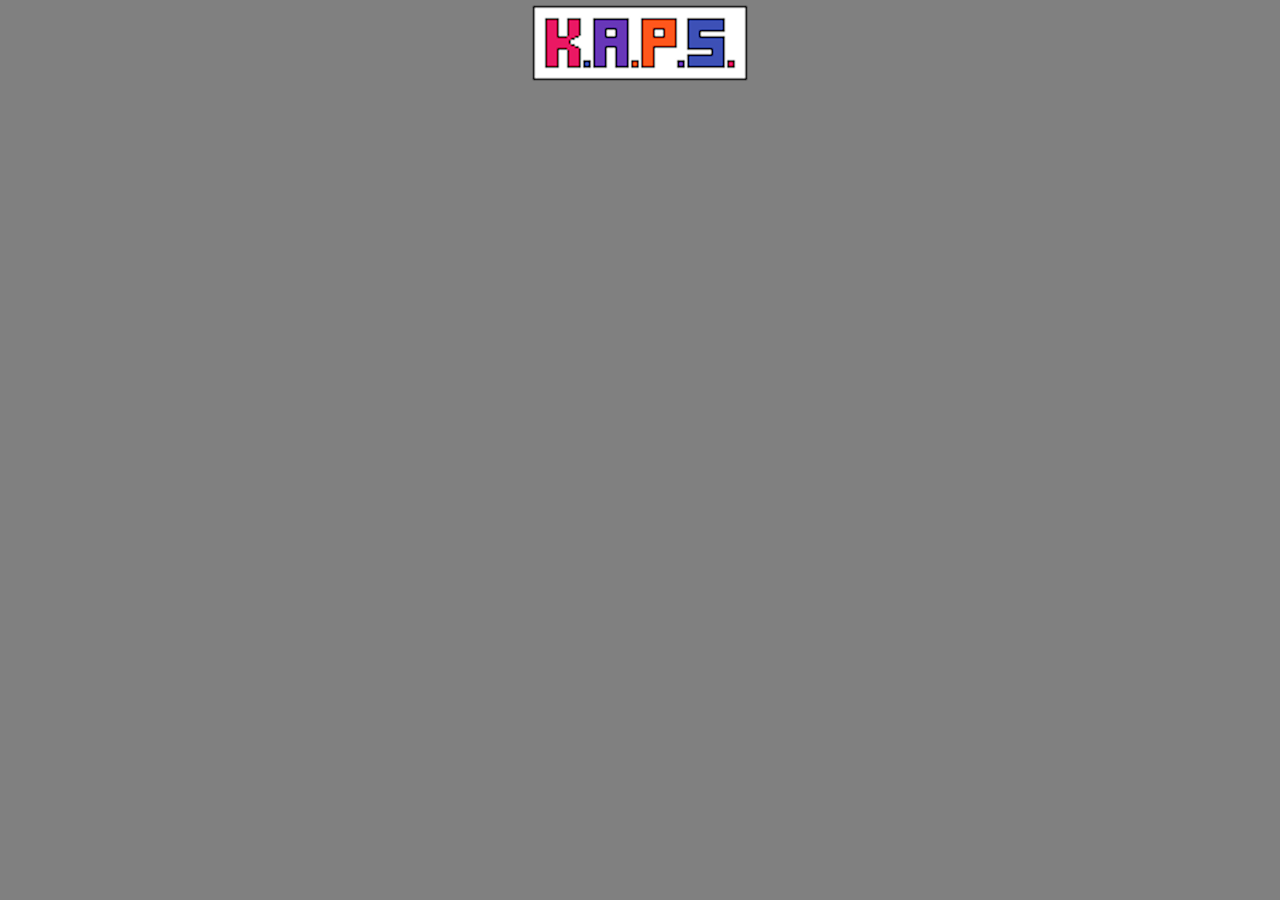
<file: index.html>
<!DOCTYPE html>
  <html>
  <head>
  	<meta charset="utf-8" />
  	<meta name="viewport" content="width=device-width, initial-scale=1,
  	maximum-scale=1, minimum-scale=1, user-scalable=no" />
	<title>K.A.P.S</title>
	<script type="text/javascript" src="js/phaser.js"></script>
  	<style>
  		body{
  			padding: 0px;
  			margin: 0px;
  			background: gray;;
  		}
  	</style>
  </head>

<body>
<!-- include main game file -->
<center>
  <img src="kaps.png" alt="K.A.P.S">
</center>
<script type="js/main.js"></script>
</body>
</file>
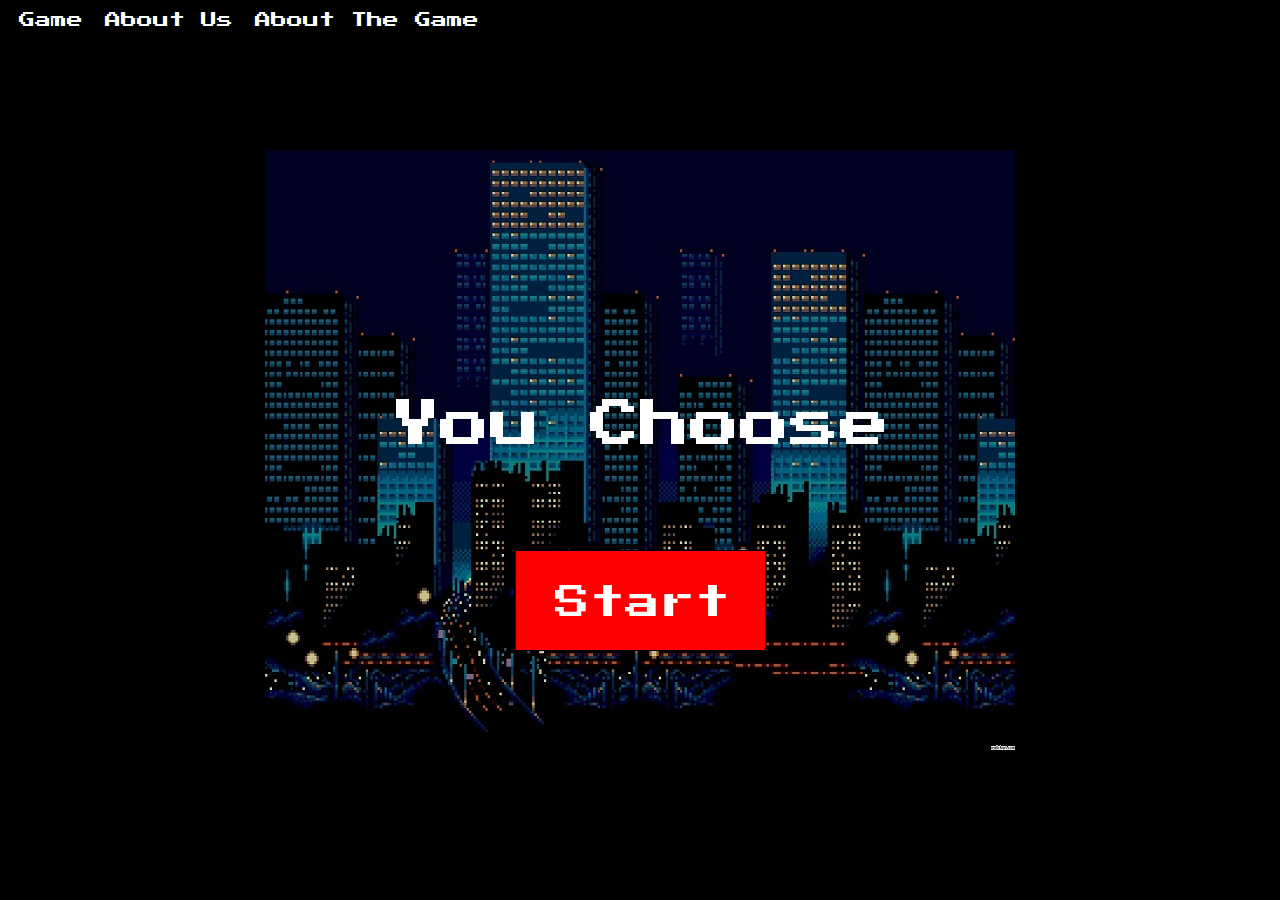
<file: base.html>
<!DOCTYPE html>
<html>
<head>
	<title>You Choose!</title>
	<script type= "text/javascript" src="js/processing.min.js"></script>
	<link rel="shortcut icon" type="image/x-icon" href= "kaps.ico"/>
	<link rel ="stylesheet" type = " text/css" href = "styler.css"/>
	<!-- Calling font style -->
	<link href='https://fonts.googleapis.com/css?family=Press Start 2P' rel='stylesheet'>

</head>
<style>
ul {
    list-style-type: none;
    margin: 0;
    padding: 0;
    overflow: hidden;
    background-color: #000000;
}
li {
    float: left;
}
li a {
    display: block;
    color: white;
    text-align: center;
    padding: 4px 11px;
    text-decoration: none;
}
li a:hover:not(.active) {
    background-color: #000000;
}
.active {
    background-color: #a5a5a5;
}
canvas {
	/*Centering canvas*/
	position: absolute;
    top:0;
    bottom: 0;
    left: 0;
    right: 0;
    margin:auto;
}
</style>
<link rel ="stylesheet" type = " text/css" href = "styler.css"/>
  <ul>
  <li><a href="base.html">Game</a></li>
  <li><a href="about.html">About Us</a></li>
  <li><a href="sketch.html">About The Game</a></li>
</ul>
<body>
	<script type="text/processing" data-processing-target = "targetcanvas">
	int fontsize =50;
	int counter = 0;
	var x = 0;
	boolean rectOver = false;
	PImage img;
	/*@pjs preload = "main.jpg"*/
	PImage img0;
	/*@pjs preload = "classroom0.jpg"*/
	PImage img1;
	/*@pjs preload = "clothingStore.jpg"*/
	PImage babeDan;
	/*@pjs preload = "danno.png"*/
	PImage teresa;
	/*@pjs preload = "teresa2.png"*/
	PImages jeremy;
	/*@pjs preload = "jeremy.png"*/
	PImages danflip;
	/*@pjs preload = "danno2.png"*/
	PImages[] backgroundImgs, characters;
	void textBox(){
			fill(0);
			rect(75,450,600,100);
		}
	void textLook(){
		textSize(17);
		fill(255);
	}
	Scene state;
class Scene{
		//instantiates variables 
		int num;
		//constructor takes in sceneNum argument 
		Scene(sceneNum){
			num = sceneNum;
			//adds images to backgroundImgs list and characters list 
			
		}
		

		
		void display(){
			//displays the background image based on the scene number and place in array
			background(backgroundImgs[num-1]);
			//conditionals for characters because this part requires a little logic, but not too much  
			//if(num == 0){
				// fill(0);
				// rect(75, 130, 600, 400);
				// textSize(36);
				// fill(255);
				// text("How To Play", 190, 240);

				// String s = "In order to play the game and have a great time, please follow these instructions.\n\nPress the left arrow key, then the right. Continue alternating b/w the keys to continue the game.\n\n"
				// textSize(23);
				// text(s, 100, 300, 600, 400);
			//}
			if(num == 1){
				image(characters[0], 240, 10);
				image(characters[1], 0, 90);
					textBox();
					textLook();
					text("Teresa\nLook at this dress! It's\nso cute with its little bow in\nthe middle...", 100, 480);
				
			}
			
			
		}
		void update(){
			num++;
		}
}
		//loads images
		backgroundImgs = new PImage[2];
		characters = new PImage[4];	
	void setup(){

		backgroundImgs[0] = loadImage("clothingStore.jpg");
		backgroundImgs[1] = loadImage("classroom0.jpg");
		
		characters[0] = loadImage("danno.png");
		characters[1] = loadImage("teresa2.png");
		characters[2] = loadImage("jeremy.png");
		characters[3] = loadImage("danno2.png");
		// backgroundImgs.add(loadImage("main.jpg"));
		//backgroundImgs.add(loadImage("classroom0.jpg"));
		// backgroundImgs.add(loadImage("clothingStore.jpg"));
		// characters.add(loadImage("teresa2.png"));
		// characters.add(loadImage("danno.png"));
		img = loadImage("main.jpg");
		img1 = loadImage("classroom0.jpg");
		// img1 = loadImage("clothingStore.jpg");
		// babeDan = loadImage("danno.png");
		// teresa = loadImage("teresa2.png");
		//creates Scene object
		state = new Scene(0);
		// creates canvas
		size(750,600);
		background(img);
		textFont(createFont("Press Start 2P",fontsize));
	}		
	void draw(){
		// draws images and text
		update(mouseX, mouseY);
		text("You Choose", 125,300);
		//hover over button changes the color
		if (rectOver){
			fill(200,0,0);
		}else{
			fill(255,0,0);
		}
		rect(250,400, 250, 100);
		//start text
		textSize(35);
		fill(255);
		text("Start",290,470);

		// if(counter == 12){
		// 	state.display();
		// }
	}
	// when the mouse hovers, fades button
	void update(int x, int y){
		if(overRect(250,400,250,100)){
			rectOver = true;
		} else{
			rectOver = false;
		}
	}
	//only for start button
	void mouseClicked(){
		noLoop();
		state.update();
		if (rectOver){
			background(img);
				fill(0);
				rect(85, 10, 600, 750);
				textSize(36);
				fill(255);
				text("How To Play", 180, 60);

				String s = "PLEASE READ:\n\n1.When story starts, press the left arrow key, then the right arrow key.\n\n2.Alternate b/w the arrow keys to move forward in the story.\n\n3.If there is instructions in the dialgue box, follow them to continue with the story.\n\nSwitch b/w the left and right arrow key to continue dialogue, unless told otherwise.\n\nTo enter game press space, and follow the instructions after."
				textSize(19);
				text(s, 100, 80, 600, 400);

		}
	}
	//mouse function to hover and fade button
	boolean overRect(int x, int y, int width, int height){
		if (mouseX >= x && mouseX <= x+width && mouseY >= y && mouseY <= y+height){
			return true;
		}else{
			return false;
		}
	}
	//changes frames afterwards
	void keyPressed(){
		noLoop();
		if (key == ' ' && counter == 0){
			state.display();
		}
		if(keyCode == LEFT && counter == 0){
			textBox();
			textLook();
			text("Teresa\nDon't you think so, Daniela?", 100,480);
			counter+=1;

		}
		if(counter == 1 && keyCode == RIGHT){
				textBox();
				textLook();
				text("Danny",550,480);
				text("I guess...but why do I have to\nwear a dress?", 100,500);
				counter+=1;
			
		}
		if(counter==2 && keyCode == LEFT){
		 	textBox();
		 	textLook();
		 	text("Danny", 550,480);
		 	text("Mario and Adrian don't have to\nwear them at all.",100,500)
		 	counter++;
		}
		if(counter==3 && keyCode == RIGHT){
			textBox();
			textLook();
			text("Teresa\nHoney, your cousins are boys.\nThey aren't suppose to wear\ndresses cause they are for girls.", 100,480);
			counter+=1;
		}
		if(counter==4 && keyCode == LEFT){
		 	textBox();
		 	textLook();
		 	text("Danny", 550,480);
		 	text("Then I want to be a boy.",100,500)
		 	counter++;
		}
		if(counter == 5 && keyCode == RIGHT){
			textBox();
			textLook();
			text("Teresa\n*AWKWARD LAUGH*",100,480)
			counter++;
		}
		if(counter == 6 && keyCode == LEFT){
			textBox();
			textLook();
			text("Teresa\nDanny, you silly girl. You can't\nbe a boy.",100,480);
			counter++;
		}
		if(counter == 7 && keyCode == RIGHT){
			textBox();
			textLook();
			text("Danny", 550,480);
		 	text("But why not?",100,500)
		 	counter++;
		}
		if(counter == 8 && keyCode == LEFT){
			textBox();
			textLook();
			text("Teresa\nBecause you were born as a girl,\nnot a boy.",100,480)
			counter++;
		}
		if(counter == 9 && keyCode == RIGHT){
			textBox();
			textLook();
			text("Danny", 550,480);
			text("Ok, but why can't I be a boy?\nCan I be a boy and a girl?",100,500);
			counter++;
		}
		if(counter == 10 && keyCode == LEFT){
			textBox();
			textLook();
			text("Teresa\nDaniela, you're a girl. Now stop\nwith this nonsense",100,480);
			counter++;
		}
		if(counter == 11 && keyCode == RIGHT){
			textBox();
			textLook();
			text("Danny",550,480);
			text("Ok Mama...",100,500);
			textSize(12);
			text("(Press space to continue)",100,550);
			counter++;
		}
		if(counter == 12 && key == ' '){
			background(img1);
			image(characters[2],0,160);
			counter++;
		}
		if(counter==13 && keyCode == LEFT){
			background(img1);
			image(characters[2],0,160);
			textBox();
			textLook();
			text("Jeremy\nHey Danny?......\nDaaaaaaaaannnnnnny? Psst!",100,480);
			counter++;
		}
		if(counter == 14 && keyCode == RIGHT){
			midSchool();
			textBox();
			textLook();
			text("Danny",550,480);
			text("What?",100,500);
			counter++;
		}
		if(counter == 15 && keyCode == LEFT){
			midSchool();
			textBox();
			textLook();
			text("Jeremy\nDo you ever put your hair down?",100,480);
			counter++;
		}
		if(counter == 16 && keyCode == RIGHT){
			midSchool();
			textBox();
			textLook();
			text("Danny",550,480);
			text("At home. Why?",100,500);
			counter++;
		}
		if(counter == 17 && keyCode == LEFT){
			midSchool();
			textBox();
			textLook();
			text("Jeremy\nWhy not at school?", 100,480);
			counter++;
		}
		if(counter == 18 && keyCode == RIGHT){
			midSchool();
			textBox();
			textLook();
			text("Danny", 550,480);
			text("Cause I don't want to?",100,500);
			counter++;
		}
		if(counter == 18 && keyCode == LEFT){
			midSchool();
			textBox();
			textLook();
			text("Jeremy\nCan I see your hair down? I'm\ncurious.",100,480);
			counter++;
		}
		if(counter == 19 && keyCode == RIGHT){
			midSchool();
			textBox();
			textLook();
			text("Danny",550,480);
			text("No?",100,500);
			counter++;
		}
		if(counter == 20 && keyCode == LEFT){
			midSchool();
			textBox();
			textLook();
			text("Jeremy\nPleeeeeeeease? Just once.",100,480);
			counter++;
		}
		if(counter==21 && keyCode == RIGHT){
			midSchool();
			textBox();
			textLook();
			text("Danny",550,480);
			text("No.",100,500);
			counter++;
		}
		if(counter == 22 && keyCode == LEFT){
			midSchool();
			textBox();
			textLook();
			text("Jeremy\nJust for a sec.",100,480);
			counter++;
		}
		if(counter == 23 && keyCode == RIGHT){
			midSchool();
			textBox();
			textLook();
			text("Danny",550,480);
			text("I just said no.",100,500);
			counter++;
		}
		if(counter == 24 && keyCode == LEFT){
			midSchool();			
			textBox();
			textLook();
			text("Jeremy\nFine.",100,480);
			counter++;
		}
		if(counter == 25 && keyCode == RIGHT){
			background(img1);
			image(characters[2],0,160);
			image(characters[3],450,150);
			textBox();
			textLook();
			text("(Hold down spacebar.)",125,500);
			counter++;	
		}
		if (counter == 26 && key == ' '){
		background(img1);
			image(characters[2],x+0,160);
			image(characters[3],450,150);
			x+=4;

	}
	if(x >= 352){
		background(0);
		textLook();
		text("TO BE CONTINUED...",255,300);
	}	
	}
	void midSchool(){
		background(img1);
			image(characters[2],0,160);
			image(characters[0],240,-30);
			
	}	
	
	
	</script>
	<canvas id="targetcanvas"></canvas>
</body>
</html>
</file>
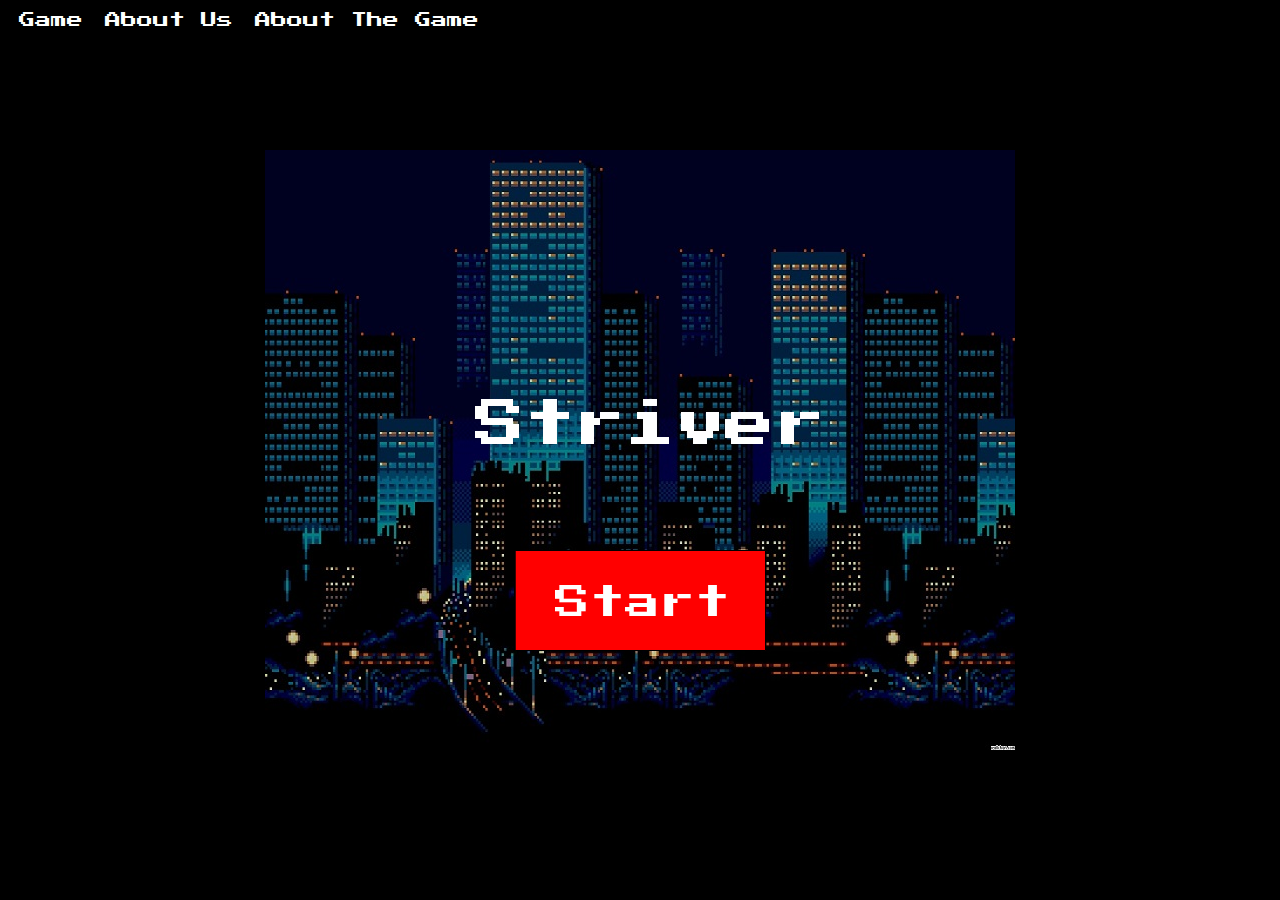
<file: game.html>
<!DOCTYPE html>
<html>
<head>
	<title>Striver</title>
	<script type= "text/javascript" src="js/processing.min.js"></script>
	<link rel="shortcut icon" type="image/x-icon" href= "kaps.ico"/>
	<link rel ="stylesheet" type = " text/css" href = "styler.css"/>
	<!-- Calling font style -->
	<link href='https://fonts.googleapis.com/css?family=Press Start 2P' rel='stylesheet'>

</head>
<style>
ul {
    list-style-type: none;
    margin: 0;
    padding: 0;
    overflow: hidden;
    background-color: #000000;
}
li {
    float: left;
}
li a {
    display: block;
    color: white;
    text-align: center;
    padding: 4px 11px;
    text-decoration: none;
}
li a:hover:not(.active) {
    background-color: #000000;
}
.active {
    background-color: #a5a5a5;
}
canvas {
	/*Centering canvas*/
	position: absolute;
    top:0;
    bottom: 0;
    left: 0;
    right: 0;
    margin:auto;
}
</style>
<link rel ="stylesheet" type = " text/css" href = "styler.css"/>
  <ul>
  <li><a href="game.html">Game</a></li>
  <li><a href="about.html">About Us</a></li>
  <li><a href="sketch.html">About The Game</a></li>
</ul>
<body>
	<script type="text/processing" data-processing-target = "targetcanvas">
	int fontsize =50;
	int counter = 0;
	int option = 0;
	int x = 0;
	boolean rectOver = false;
	PImage img;
	/*@pjs preload = "main.jpg"*/
	PImage img0;
	/*@pjs preload = "classroom0.jpg"*/
	PImage img1;
	/*@pjs preload = "clothingStore.png*/
	PImage babeDan;
	/*@pjs preload = "danno.png"*/
	PImage teresa;
	/*@pjs preload = "teresa2.png"*/
	PImages jeremy;
	/*@pjs preload = "jeremy.png"*/
	PImages sidewalk;
	/*@pjs preload = "sideWalk.jpg"*/
	PImages chelsey;
	/*@pjs preload = "chelsPix.png"*/
	PImages dan;
	/*@pjs preload = LeftDan.png*/
	PImages clothing2;
	/*@pjs preload = "clothingStore2.jpg"*/
	PImages dan2;
	/*@pjs preload = "LeftDan2.png"*/

	int choice = 0;

	
	// PImages[] backgroundImgs, characters;
	void textBox(){
			fill(0);
			rect(75,450,600,100);
		}
	void textLook(){
		textSize(17);
		fill(255);
	}
// 	Scene state;
// class Scene{
// 		//instantiates variables 
// 		int num;
// 		//constructor takes in sceneNum argument 
// 		Scene(sceneNum){
// 			num = sceneNum;
// 			//adds images to backgroundImgs list and characters list 
			
// 		}

				
// 			}
			
			
// 		}
// 		void update(){
// 			num++;
// 		}
// }
// 		//loads images
// 		//backgroundImgs = new PImage[2];
// 		//characters = new PImage[4];	
	void setup(){

		// backgroundImgs[0] = loadImage("clothingStore.jpg");
		// backgroundImgs[1] = loadImage("classroom0.jpg");
		
		// characters[0] = loadImage("danno.png");
		// characters[1] = loadImage("Teresa:2.png");
		// characters[2] = loadImage("Jeremy.png");
		// characters[3] = loadImage("danno2.png");
		// backgroundImgs.add(loadImage("main.jpg"));
		//backgroundImgs.add(loadImage("classroom0.jpg"));
		// backgroundImgs.add(loadImage("clothingStore.jpg"));
		// characters.add(loadImage("Teresa:2.png"));
		// characters.add(loadImage("danno.png"));
		img = loadImage("main.jpg");
		img0 = loadImage("classroom0.jpg");
		img1 = loadImage("clothingStore.jpg");
		teresa = loadImage("teresa2.png");
		babeDan = loadImage("danno.png");
		sidewalk = loadImage("sideWalk.JPG");
		chelsey = loadImage("chelsPix.png");
		dan = loadImage("LeftDan.png");
		clothing2 = loadImage("clothingStore2.jpg");
		dan2 = loadImage("LeftDan2.png")
		//creates Scene object
		// state = new Scene(0);
		// creates canvas
		size(750,600);
		background(img);
		textFont(createFont("Press Start 2P",fontsize));
	}		
	void draw(){
		// draws images and text
		update(mouseX, mouseY);
		text("Striver", 210,300);
		//hover over button changes the color
		if (rectOver){
			fill(200,0,0);
		}else{
			fill(255,0,0);
		}
		rect(250,400, 250, 100);
		//start text
		textSize(35);
		fill(255);
		text("Start",290,470);

		
	}
	// when the mouse hovers, fades button
	void update(int x, int y){
		if(overRect(250,400,250,100)){
			rectOver = true;
		} else{
			rectOver = false;
		}
	}
	//only for start button
	void mouseClicked(){
		noLoop();
		//state.update();
		if (rectOver){
			background(img);
			fill(0);
			rect(85, 10, 600, 750);
				// textSize(36);
				// fill(255);
				// text("", 180, 60);

				// String s = ""
				
			textSize(36);
			fill(255);
			text("PROLOGUE", 120, 60);

			String s = " Life is all about making choices, about creating your own path, but what happens when your freewill is taken away? You can't choose who you want to be because it's seen as unnatural or unholy."
			textSize(19);
			text(s, 100, 80, 600, 400);
			text("(Press space to continue)", 100, 590);
		}
	}
	//mouse function to hover and fade button
	boolean overRect(int x, int y, int width, int height){
		if (mouseX >= x && mouseX <= x+width && mouseY >= y && mouseY <= y+height){
			return true;
		}else{
			return false;
		}
	}

	void keyPressed(){
		if(key == ' '){
			counter++;
			if(counter == 1){
				String s = " But like glass under pressure, there is a breaking point.\n\n I reached my breaking point at 14, and from then on I didn't care about what others thought about me."
				textSize(19);
				text(s, 100, 260, 610, 400);	
			}
			if(counter == 2){
				String s = "My name is Daniela Montezino and this is my story."

				textSize(19);
				text(s, 100,410,610,400);
				
			}

			if(counter == 3){
				fill(0);
				rect(85, 10, 600, 750);
				fill(255);
				String s = "Around the time I turned 11, I started to notice that I didn't fit in with the other girls in my class."
				textSize(19);
				text(s, 100, 80, 600, 400);
				text("(Press space to continue)", 100, 590);

			}
			if(key ==' ' && counter == 4){
				String s = "The feeling of discomfort became more evident as time progressed."
				textSize(19);
				text(s, 100, 170, 600, 400);
			}
			if(counter == 5){
				String s = "My mother would take me shopping to buy 'adorable' dresses, but I never wanted to buy any."
				textSize(19);
				text(s, 100, 250, 600, 400);

			}
			if(counter == 6){
				String s = "It came to the point where I would refuse to go out with my mom just because I knew she would try to make me put on clothing I felt uncomfortable in."
				textSize(19);
				text(s, 100, 350, 600, 400);
			}

			if(counter == 7){
				background(0);
				text("Press space to continue.",150,275);
			}
			if(counter == 8){
				background(img1);
			}
			if(counter == 9){
				image(teresa,0,90);
				textBox();
				textLook();
				text("Mom:\nLook at this dress! It's\nso cute with its little bow in\nthe middle...",100,480);
				spaceCont();
			}
			if(counter == 10){
				textBox();
				textLook();
				text("Mom:\nDon't you think so, Danny?",100,480);
				spaceCont();
			}
			if(counter == 11){
				image(babeDan);
				textBox();
				textLook();
				text("Danny:\nI guess...but why do I have to\nwear a dress?",100,480);
				spaceCont();
			}
			if(counter == 12){
				textBox();
				textLook();
				text("Danny:\nMario and Adrian don't have to\nwear them at all.",100,480);
				spaceCont();
			}
			if(counter == 13){
				textBox();
				textLook();
				text("Mom:\nHoney, your cousins are boys.\nThey're not supposed to wear\ndresses because they're for girls.",100,480);
				spaceCont();
			}
			if(counter == 14){
				textBox();
				textLook();
				text("Danny:\nThen I want to be a boy.",100,480);
				spaceCont();
			}
			if(counter == 15){
				textBox();
				textLook();
				text("Mom:\n(AWKWARD LAUGH)\nDanny, you silly girl. You can't\nbe a boy.",100,480);
				spaceCont();
			}
			if(counter == 16){
				textBox();
				textLook();
				text("Danny:\nWhy not? Can't I be a boy and a\ngirl?", 100, 480);
				spaceCont();
			}
			if(counter == 17){
				textBox();
				textLook();
				text("Mom:\nDaniela Montezino, you are a girl.\nI don't care if you don't like it,\nyou will wear the dress.", 100, 480);
				spaceCont();
			}
			if(counter == 18){
				textBox();
				textLook();
				text("Mom:\nNow stop before I take out the\nchancla (sandal).", 100, 480);
				spaceCont();
			}
			if(counter == 19){
				textBox();
				textLook();
				text("Danny:\nOkay mama...", 100, 480);
				spaceCont();
			}
			if(counter == 20){
				background(0);
				fill(255);

				String s = "She ended up buying me the dress with the bow. At times, I hated the dress; I hated the look and the feel of it. Other times, I felt like a special princess while wearing it. "

				textSize(19);
				text(s,100,80, 600, 400);

				text("(Press space to continue.)", 100, 590);
			}
			if(counter == 21){
				String s = "In middle school, I lived the most awkwardest stage of my life. The worse experience I would say was when one of my rude classmates decided to pull my hair tie, just because he felt like it."
				text(s, 100, 220, 600, 400);
			}
			if(counter == 22){
				String s = "Having my hair loose was a big discomfort for me. Something about it just made me feel unnatural.\n\nAfter that incident, I decided to cut my hair short."
				text(s, 100, 375, 600, 400);
			}
			if(counter == 23){
				background(0);
				text("Press space to continue.",150,275);
			}
			if(counter == 24){
				background(0); 
				textSize(19);
				text("Senior year of high school.\n Monday", 150, 275);
				text("(Press space to continue.)", 100, 590);

			}
			if(counter == 25){
				background(0);
				background(sidewalk);
			}
			if(counter == 26){
				image(chelsey,100,200);
				textBox();
				textLook();
				text("Chelsey:\nHey Danny, you know who you're\ngonna ask to prom this Friday?",100,480);
				spaceCont();
			}
			if(counter == 27){
				image(dan,300,210);
				textBox();
				textLook();
				text("Danny:\nI guess I do.",100,480);
				spaceCont();
			}
			if(counter == 28){
				textBox();
				textLook();
				text("Chelsey:\nOooooh! Who's that lucky person?",100,480);
				spaceCont();
			}
			if(counter == 29){
				textBox();
				textLook();
				text("A.The boy who asked you out\nB.Ask Chelsey out\nC.Tell her you're not going",100,480);
				textSize(12);
				text("(Press A, B, or C keys.)",100,550);
				counter++;
			}

			if(counter == 32){
				if(choice == 1){
					textBox();
					textLook();
					text("Chelsey:\nOMG You mean that guy whose been\ncrushing on you for months! ",100,480);
					spaceCont();

				}
				else if (choice == 2){
					textBox();
					textLook();
					text("Chelsey:\n...Wait what?",100,480);
					spaceCont();

				}
				else if (choice == 3){
					textBox();
					textLook();
					text("Chelsey:\nWhat?! No way you have to go!! I\nheard this year is going to be\nthe bomb! ",100,480);
					spaceCont();

				}

			
			}
			if(counter == 33){
				if(choice ==1){
					textBox();
					textLook();
					text("Chelsey:\nWait I thought you didn't like\nhim.",100,480);	
					spaceCont();
				}
				else if(choice ==2){
					textBox();
					textLook();
					text("Danny:\nA-as a friend, of course! I mean\nI figured since we’re the two\nmusketeers since like forever!",100,480);
					spaceCont();	
				}
				else if(choice ==3){
					textBox();
					textLook();
					text("Danny:\nI just don’t feel it Chels, and\nbesides I don’t like parties or\ncrowds that much anyways.",100,480);
					spaceCont();	
				}


			}
			if(counter == 34){
				if(choice ==1){
					textBox();
					textLook();
					text("Danny:\nYeah I don't like him like that,\nbut he's a cool guy I guess.",100,480);	
					spaceCont();
				}
				else if(choice ==2){
					textBox();
					textLook();
					text("Danny:\nGet them discount couple tickets,\nya’know…",100,480);
					spaceCont();	
				}
				else if(choice ==3){
					textBox();
					textLook();
					text("Chelsey:\nOh, come on. You’re going to\nregret this. We only get to be\nyoung once.",100,480);
					spaceCont();	
				}


			}
			if(counter == 35){
				if(choice ==1){
					textBox();
					textLook();
					text("Chelsey:\nBut wouldn’t it be better if you\nwent with someone you like like?",100,480);
					spaceCont();	
				}
				else if(choice ==2){
					textBox();
					textLook();
					text("Danny:\nOh… ‘Course dude! Why does prom\nhave to be so expensive either\nway!",100,480);
					spaceCont();	
				}
				else if(choice ==3){
					textBox();
					textLook();
					text("Danny:\nNo, I don’t think so. Not going.",100,480);
					spaceCont();	
				}


			}
			if(counter == 36){
				if(choice ==1){
					textBox();
					textLook();
					text("Danny:\nBut it would make things awkward\nbetween that someone.",100,480);
					spaceCont();	
				}
				else if(choice ==2){
					textBox();
					textLook();
					text("Danny:\nYap...",100,480);
					spaceCont();
				}
				else if(choice ==3){
					textBox();
					textLook();
					text("Chelsey:\nOk, fine.",100,480);
					spaceCont();
				}


			}
			if(counter ==37){

				if (choice == 1){
					textBox();
					textLook();
					text("Danny:\nBesides, I don't have anyone I\nlike right now",100,480);	
					spaceCont();
				}
				else if(choice == 2){
					counter+=2;
				}
				else if(choice == 3){
					counter+=2;
				}
			}

			if(counter ==38){

				if (choice == 1){
					textBox();
					textLook();
					text("Chelsey:\nWell ok then, suit yourself.",100,480);	
					spaceCont();
				}

			}
			if(choice == 1 || choice == 2){
				if (counter== 39){
					background(0);
					fill(255);

				String s = "After Chelsey and I parted, I was bombarded by my mother if I was going to prom. I told her I was going and she was jumping with glee, hearing that I have a date."

				textSize(19);
				text(s,100,80, 600, 400);

				text("(Press space to continue.)", 100, 590);

				}
				if(counter == 40){
					String s = "The following day afterschool, my mom was waitng for me at the front door, demanding that we both go shopping for a new dress for this upcoming Friday."

				textSize(19);
				text(s,100,210, 600, 400);

				text("(Press space to continue.)", 100, 590);
				}
				if(counter == 41){
					fill(255);
				String s = "I didn't really want to go to the mall, but I still went along, seeing how excited my mother was."

				textSize(19);
				text(s,100,330, 600, 400);

				text("(Press space to continue.)", 100, 590);
				}
				if(counter == 42){
					background(clothing2);
				}
				if (counter ==43){
					image(teresa,100,90);
				}
				if (counter ==44){
					textBox();
					textLook();
					text("Mom:\nLook at these sweaters!!They’re\nso cute…(GASP) and only $12.99!",100,480);	
					spaceCont();


				}
				if (counter == 45){
					image(dan2,300,190);
					textBox();
					textLook();
					text("Danny:\nMom, focus! We're here to get a\nprom outfit, not sweaters...",100,480);
					spaceCont();

				}
				if(counter == 46){
					textBox();
					textLook();
					text("Danny:\nWhich, by the way, are probably\ncheaper as Everything4Less.",100,480);
					spaceCont();
				}
				if(counter == 47){
					textBox();
					textLook();
					text("Mom:\nAye pues (Oh well)...Hurry up.\nChoose an outfit!!",100,480);
					spaceCont();

				}
				if(counter == 48){
					textBox();
					textLook();
					text("A.The sparkly red tux\nB.The dark blue dress\nC.Don't buy any",100,480);
					textSize(12);
					text("(Press A, B, or C keys.)",100,550);
					counter++;
				}
				if(counter == 51){
					if(option == 1){
						textBox();
						textLook();
						text("Teresa:\nOh my...that's...bright.",100,480);
						spaceCont();

					}
					else if(option == 2){
						textBox();
						textLook();
						text("Teresa:\nOooh! That looks beautiful.",100,480);
						spaceCont();

					}
					else if(option == 3){
						textBox();
						textLook();
						text("Teresa:\nWhy not? Don’t you want to look\nnice for this Friday?",100,480);
						spaceCont();

					}
				}
				if(counter == 52){
					if(option == 1){
						textBox();
						textLook();
						text("Danny:\nYep, I’m going to wear this.",100,480);
						spaceCont();

					}
					else if(option == 2){
						textBox();
						textLook();
						text("Danny:\nYeah, I like it.",100,480);
						spaceCont();

					}
					else if(option == 3){
						textBox();
						textLook();
						text("Danny:\nI want to nice but I don’t like\nany of these outfits.",100,480);
						spaceCont();

					}
				}
				if(counter == 53){
					if(option == 1){
						textBox();
						textLook();
						text("Mom:\nBut.........",100,480);
						spaceCont();

					}
					else if(option == 2){
						textBox();
						textLook();
						text("Mom:\nYou will look wonderful on the\nday of your prom.",100,480);
						spaceCont();

					}
					else if(option == 3){
						textBox();
						textLook();
						text("Mom:\nBut-",100,480);
						spaceCont();

					}
				}
				if(counter == 54){
					if(option == 1){
						textBox();
						textLook();
						text("Mom:\nHaven't you always said to me to\nstand out?",100,480);
						spaceCont();
					}
					else if(option == 2){
						textBox();
						textLook();
						text("Danny:\nThanks, mama.",100,480);
						spaceCont();
					}
					else if(option == 3){
						textBox();
						textLook();
						text("Danny:\nIt's fine mama, I mean, we can\nsave money instead.",100,480);
						spaceCont();

					}
				}
				if(counter == 55){
					if(option == 1){
						textBox();
						textLook();
						text("Mom:\nI did, but...fine. Let's go to the\ncashier.",100,480);
						spaceCont();
					}
					if(option == 2){
						textBox();
						textLook();
						text("Mom:\nNow lets go to the cashier and\nbuy it.",100,480);
						spaceCont();
					}
					if(option == 3){
						textBox();
						textLook();
						text("Mom:\nOkay, but first lets look around a\nbit more. I think I see a 50%\nclearance at the shoes aisle.",100,480);
						spaceCont();
					}
				}
				if(counter == 56){
					if(option == 1 || option == 2){
						background(0);
						fill(255);

						String s = "Once we left the store, we went home to put my new outfits in a safe place."

						textSize(19);
						text(s,100,80, 600, 400);
					}
					if(option == 3){
						background(0);
						fill(255);

						String s = "Once we left the store, my mother hurried us home so we can see if there's any clothes I can wear to prom. "

						textSize(19);
						text(s,100,80, 600, 400);

					}
					
				}
				if(counter ==57){
					if(option == 1 || option == 2){
						String s = 'My mother adjusted my outfit a couple of times, trying to get rid of unwanted wrinkles. She scanned me with her eyes for another second before giving a single nod. "Its perfect!"'
						textSize(19);
						text(s,100,170, 600, 400);
					}
					if(option == 3){
						String s = "And to put the hundreds of bought clearanced stuff away."
						textSize(19);
						text(s,100,200, 600, 400);
					}
					
				}//All the choices she gave me were either too poofy or wasn't to my tastes. I told my mother not to worry and that I'll have one before prom.
				if(counter == 58){
					if(option == 1 || option == 2){
						String s = "For the remainder of the week, I sat in class with prom the only thing on my mind. Was it going to be fun? Was my date going to have fun? I had too many questions and not enough answers."
						textSize(19);
						text(s, 100, 330, 600,400);

						text("(Press space to continue.)", 100, 590);

					}
					if(option == 3){
						String s = 'My mother rushed through the house, rummaging through the draws and closet, looking for an outfit. After a while, she came up with a simple white collared shirt, a pair of blue jeans and a black tie. She handed a pair of simple boots. "Here you go! Simple, but stylish."'
						textSize(19);
						text(s, 100, 290, 600,400);
						text("(Press space to continue.)", 100, 590);
					}
				}
				if(counter== 59){
					background(0);
				}
				if(counter == 60){
					String s = "TO BE CONTINUED"
					textSize(24);
				text(s, 100,220,600,400);
						
				}
			}
			if(choice == 3){
				if(counter == 39){
					background(0);
				fill(255);

				String s = "After Chelsey and I parted, I was bombarded by my mother if I was going to prom. I told her I wasn't going and she became upset from my answer."

				textSize(19);
				text(s,100,80, 600, 400);	
				}
				if(counter == 40){
				fill(255);

				String s = "My mother gave me an hour lecture off how I'm wasting my youth and that I didn't know how to enjoy my life, but even so, my mind still didn't change at all."

				textSize(19);
				text(s,100,200, 600, 400);
				}
				if(counter==41){
					String s = "The day after that, my mother kept asking me after school if I had changed my mind. I firmly stated that I won't go and this went on till the day of prom."

					textSize(19);
					text(s,100,350,600,400);


					text("(Press space to continue.)", 100, 590);

				}
				if(counter == 42){
					background(0);
					fill(255);
					// String s = "It was hours before prom night started and an hour past the end of the school day. I decided to walk the the bakery I visit almost everyday, catching up with a friend who works there."
					// textSize(19);
					// text(s,100,80,600,400);

				}
				if(counter == 43){
					String s = "TO BE CONTINUED"
					textSize(24);
					text(s,100,220,600,400);
				}
			}
				
		}
		if(counter == 49){
			if(key == 'a'){
				textBox();
			textLook();
			text("Danny:\nI'm gonna get this red tux.",100,480);
			spaceCont();
			option = 1;
			counter++;
			}

			if(key == 'b'){
				textBox();
			textLook();
			text("Danny:\nGuess I'll get this blue dress.",100,480);
			spaceCont();
			option = 2;
			counter++;
			}	
			if(key == 'c'){
				textBox();
			textLook();
			text("Danny:\nI don't think I'll buy\nany...",100,480);
			spaceCont();
			option = 3;
			counter++;
			}	
		}

		
		if(key == 'a'&&counter == 30){
			textBox();
			textLook();
			text("Danny:\n(SHRUGS)\nWell, Alex asked me out. I think\nI'll go with him.",100,480);
			spaceCont();
			choice = 1;
			counter++;

		}
		else if (key == 'b'&& counter == 30){
			textBox();
			textLook();
			text("Danny:\nWell it's you.",100,480);
			spaceCont();
			choice = 2;

			counter++;
		}else if (key == 'c' && counter == 30){
			textBox();
			textLook();
			text("Danny:\nI don't think I'll be going.",100,480);
			spaceCont();
			choice = 3;

			counter++;
		}


	// print(counter);
	}
	
	void spaceCont(){
		textSize(12);
		text("(Press space to continue)",100,550);
	}

	</script>
	<canvas id="targetcanvas"></canvas>
</body>
</html>
</file>
<file: styler.css>
body{
	background-color:black;
	font-family: 'Press Start 2P';
}
</file>
